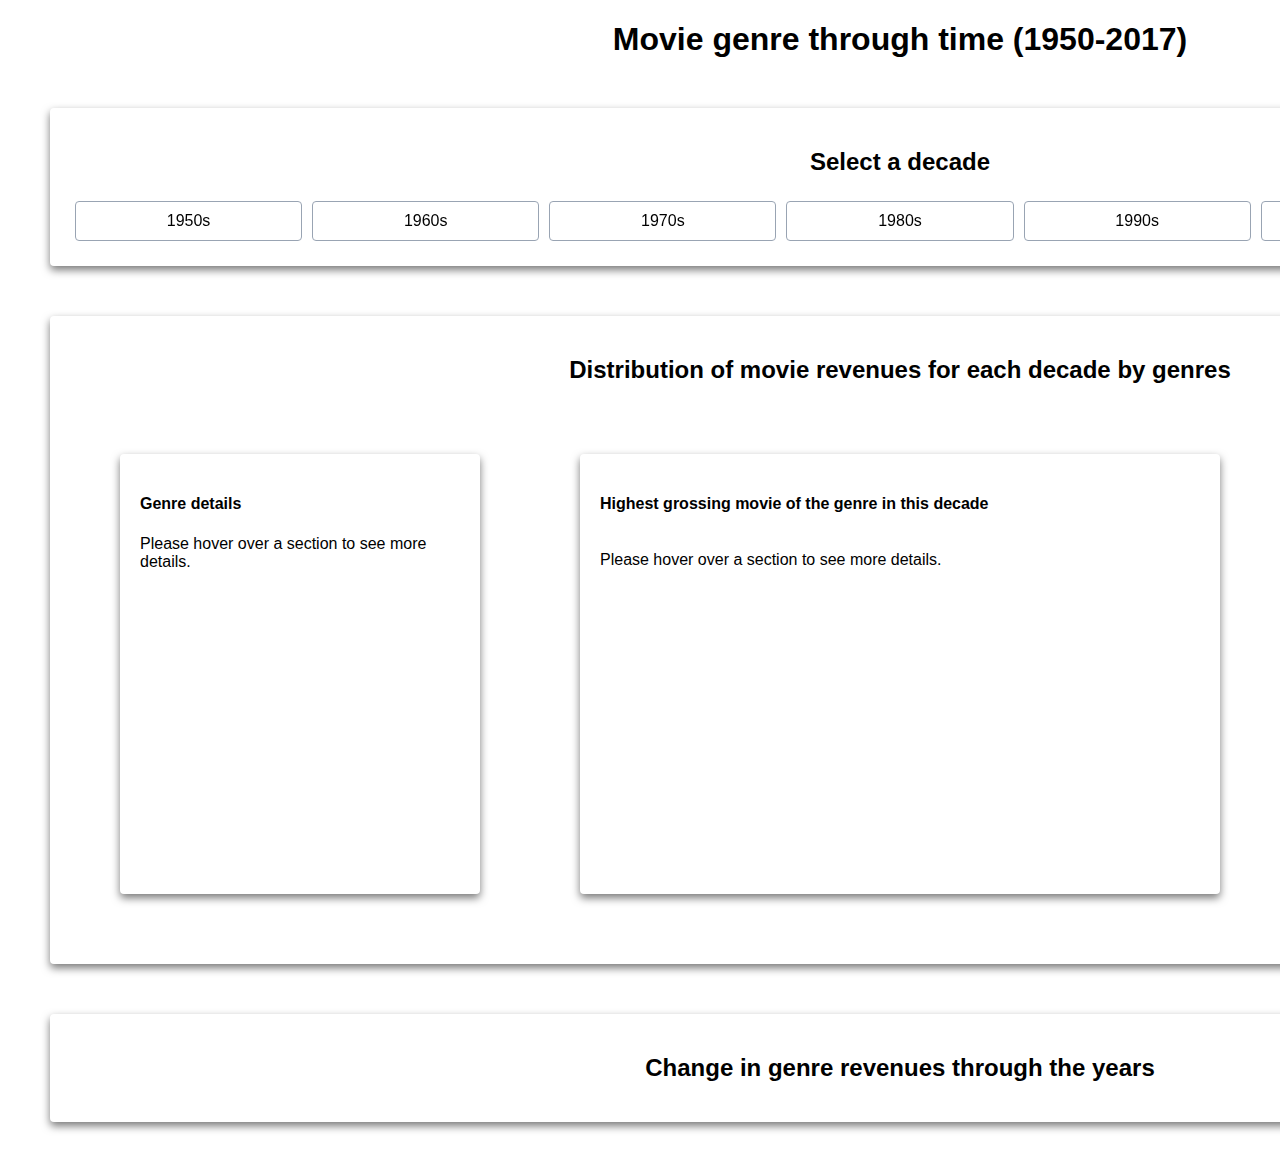
<file: index.html>
<!DOCTYPE html>
<html>
	<head>
		<link rel="stylesheet" href="styles.css" />
	</head>
	<body onload="init()">
		<h1 style="text-align: center">
			Movie genre through time (1950-2017)
		</h1>
		<div class="visualizationContainer">
			<h2>
				Select a decade
			</h2>
			<div id="donutSelectorContainer" style="display: flex; width:100%;">
				<a id="decade1950" class="decadeButton ripple" onclick="changeDecade(1950)">1950s</a>
				<a id="decade1960" class="decadeButton ripple" onclick="changeDecade(1960)">1960s</a>
				<a id="decade1970" class="decadeButton ripple" onclick="changeDecade(1970)">1970s</a>
				<a id="decade1980" class="decadeButton ripple" onclick="changeDecade(1980)">1980s</a>
				<a id="decade1990" class="decadeButton ripple" onclick="changeDecade(1990)">1990s</a>
				<a id="decade2000" class="decadeButton ripple" onclick="changeDecade(2000)">2000s</a>
				<a id="decade2010" class="decadeButton ripple" onclick="changeDecade(2010)">2010s</a>
			</div>
		</div>
		<div class="visualizationContainer">
			<h2>
				Distribution of movie revenues for each decade by genres
			</h2>
			<div id="donut" style="display:flex">
				<div class="visualizationContainer" style="text-align: left;width:320px;height:400px;">
					<h4>
						Genre details
					</h4>
					<p id="donutInfoGeneral">
						Please hover over a section to see more details.
					</p>
				</div>
				<span id="donutChart"></span>
				<div class="visualizationContainer" style="text-align: left;width:600px;height:400px;">
					<h4>
						Highest grossing movie of the genre in this decade
					</h4>
					<div style="display:flex;">
						<span style="flex-grow: 1">
							<p id="donutInfoMovie">
								Please hover over a section to see more details.
							</p></span
						>
						<span id="posterCard"></span>
					</div>
				</div>
			</div>
		</div>
		<div class="visualizationContainer">
			<h2>
				Change in genre revenues through the years
			</h2>
			<div id="bars"></div>
		</div>
		<script src="https://d3js.org/d3.v5.min.js"></script>
		<script src="dataMgr.js"></script>
		<script src="decadeMgr.js"></script>
		<script src="interactivePie.js"></script>
		<script src="massLines.js"></script>
	</body>
</html>
</file>
<file: styles.css>
body {
	font-family: "Helvetica Neue", Helvetica, Arial, sans-serif;
	margin: auto;
	position: relative;
	width: 1800px;
	background-color: #ffffff;
}

.visualizationContainer {
	border-radius: 4px;
	margin: 50px;
	padding: 20px;
	text-align: center;
	background-color: #ffffff;
	/* Add shadows to create the "card" effect */
	box-shadow: 0 4px 8px 0 #797979;
	transition: 0.3s;
}

/* On mouse-over, add a deeper shadow */
.visualizationContainer:hover {
	box-shadow: 0 8px 16px 0 #9c9c9c;
}

.decadeButton {
	border-radius: 4px;
	flex-grow: 1;
	padding: 10px 5px 10px 5px;
	margin: 5px;
	border: 1px solid #99a4b3;
}

.decadeButton:hover {
	cursor: pointer;
}

.selectedDecade {
	background-color: #a4edf8;
}

/*
Create ripple effect
from: https://codeburst.io/create-a-material-design-ripple-effect-without-js-9d3cbee25b3e
*/
.ripple {
	position: relative;
	overflow: hidden;
	transform: translate3d(0, 0, 0);
}
.ripple:after {
	content: "";
	display: block;
	position: absolute;
	width: 100%;
	height: 100%;
	top: 0;
	left: 0;
	pointer-events: none;
	background-image: radial-gradient(circle, #979797 10%, transparent 10.01%);
	background-repeat: no-repeat;
	background-position: 50%;
	transform: scale(10, 10);
	opacity: 0;
	transition: transform 0.5s, opacity 1s;
}
.ripple:active:after {
	transform: scale(0, 0);
	opacity: 0.3;
	transition: 0s;
}
</file>
